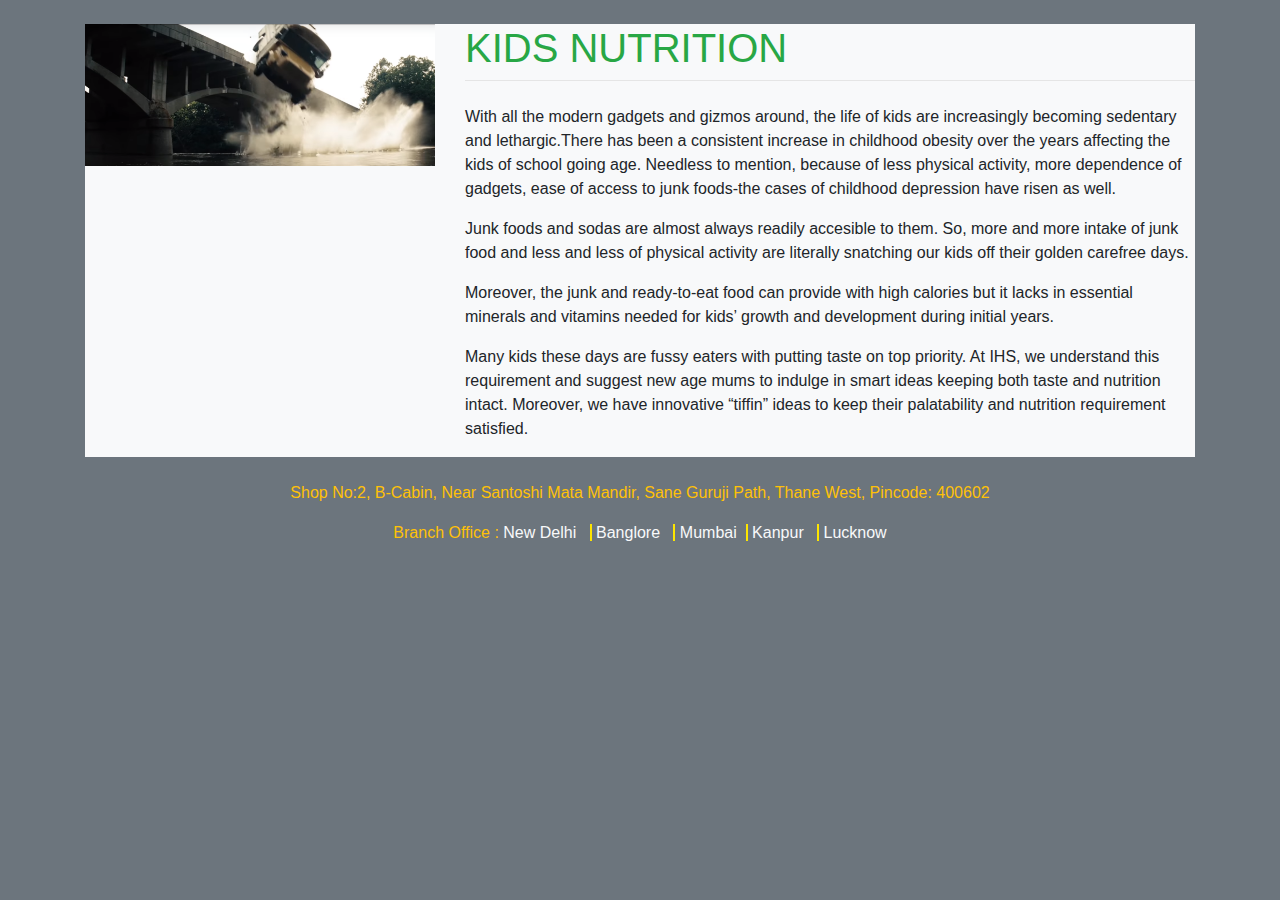
<file: test4.html>
<!DOCTYPE html>
<html lang="en">

<head>
    <meta charset="UTF-8">
    <meta name="viewport" content="width=device-width, initial-scale=1.0">
    <meta http-equiv="X-UA-Compatible" content="ie=edge">
    <!-- Bootstrap CSS -->
    <link rel="stylesheet" href="https://stackpath.bootstrapcdn.com/bootstrap/4.3.1/css/bootstrap.min.css"
        integrity="sha384-ggOyR0iXCbMQv3Xipma34MD+dH/1fQ784/j6cY/iJTQUOhcWr7x9JvoRxT2MZw1T" crossorigin="anonymous">

    <!-- Inline Style-->
    <style>
        .bd-placeholder-img {
            font-size: 1.125rem;
            text-anchor: middle;
            -webkit-user-select: none;
            -moz-user-select: none;
            -ms-user-select: none;
            user-select: none;
        }

        @media (min-width: 768px) {
            .bd-placeholder-img-lg {
                font-size: 3.5rem;
            }

            .img {
                position: relative;
                left: 0px;
            }

        }
    </style>


    <!-- local css-->
    <link rel="stylesheet" href="design.css">
    <title>Document</title>
</head>

<body class="bg-secondary">
    <div class="container my-4">
        <div class="container bg-light p-0">
            <div class="row">
                <div class="img col-4">
                    <img src="images/fifth.png" class="img-fluid" alt="..." width="100%"" height= " auto">
                </div>
                <div class="col-8">
                    <header class="blog-header">
                        <h1 class="text-success text-uppercase">Kids Nutrition</h1>
                    </header> <br>

                    <p>With all the modern gadgets and gizmos around, the life of kids are increasingly becoming
                        sedentary and
                        lethargic.There
                        has been a consistent increase in childhood obesity over the years affecting the kids of school
                        going
                        age. Needless
                        to
                        mention, because of less physical activity, more dependence of gadgets, ease of access to junk
                        foods-the
                        cases of
                        childhood depression have risen as well.</p>

                    <p>Junk foods and sodas are almost always readily accesible to them. So, more and more intake of
                        junk food
                        and less and
                        less of physical activity are literally snatching our kids off their golden carefree days.</p>

                    <p>Moreover, the junk and ready-to-eat food can provide with high calories but it lacks in essential
                        minerals and
                        vitamins
                        needed for kids’ growth and development during initial years.</p>

                    <p>Many kids these days are fussy eaters with putting taste on top priority. At IHS, we understand
                        this
                        requirement and
                        suggest new age mums to indulge in smart ideas keeping both taste and nutrition intact.
                        Moreover, we
                        have innovative
                        “tiffin” ideas to keep their palatability and nutrition requirement satisfied.</p>
                </div>
            </div>
        </div>
    </div>


    <section class="text-center inline">
        <p class="text-warning">Shop No:2, B-Cabin, Near Santoshi Mata Mandir, Sane Guruji Path, Thane West, Pincode:
            400602</p>
        <p class="text-warning">Branch Office : <label class="text-light">New Delhi</label> &nbsp; <label
                class="text-light footer-line">&nbsp;Banglore</label>
            &nbsp; <label class="text-light footer-line">&nbsp;Mumbai</label>&nbsp; <label
                class="text-light footer-line">&nbsp;Kanpur</label>
            &nbsp; <label class="text-light footer-line">&nbsp;Lucknow</label></p>

        <div class="nav-scroller py-1 mb-2">
            <nav class="nav d-flex justify-content-between">
                <a class="p-2 text-muted text-light" href="#">World</a>
                <a class="p-2 text-muted" href="#">U.S.</a>
                <a class="p-2 text-muted" href="#">Technology</a>
                <a class="p-2 text-muted" href="#">Design</a>
                <a class="p-2 text-muted" href="#">Culture</a>
                <a class="p-2 text-muted" href="#">Business</a>
                <a class="p-2 text-muted" href="#">Politics</a>
                <a class="p-2 text-muted" href="#">Opinion</a>
                <a class="p-2 text-muted" href="#">Science</a>
                <a class="p-2 text-muted" href="#">Health</a>
                <a class="p-2 text-muted" href="#">Style</a>
                <a class="p-2 text-muted" href="#">Travel</a>
            </nav>
        </div>
    </section>

    <!-- Optional JavaScript -->
    <!-- jQuery first, then Popper.js, then Bootstrap JS -->
    <script src="https://code.jquery.com/jquery-3.3.1.slim.min.js"
        integrity="sha384-q8i/X+965DzO0rT7abK41JStQIAqVgRVzpbzo5smXKp4YfRvH+8abtTE1Pi6jizo"
        crossorigin="anonymous"></script>
    <script src="https://cdnjs.cloudflare.com/ajax/libs/popper.js/1.14.7/umd/popper.min.js"
        integrity="sha384-UO2eT0CpHqdSJQ6hJty5KVphtPhzWj9WO1clHTMGa3JDZwrnQq4sF86dIHNDz0W1"
        crossorigin="anonymous"></script>
    <script src="https://stackpath.bootstrapcdn.com/bootstrap/4.3.1/js/bootstrap.min.js"
        integrity="sha384-JjSmVgyd0p3pXB1rRibZUAYoIIy6OrQ6VrjIEaFf/nJGzIxFDsf4x0xIM+B07jRM"
        crossorigin="anonymous"></script>
</body>

</html>
</file>
<file: design.css>
.blog-header {
  line-height: 1;
  border-bottom: 1px solid #e5e5e5;
}

.footer-line {
  display: inline;
  line-height: 1;
  border-left: 2px solid #fde500;
}
</file>
